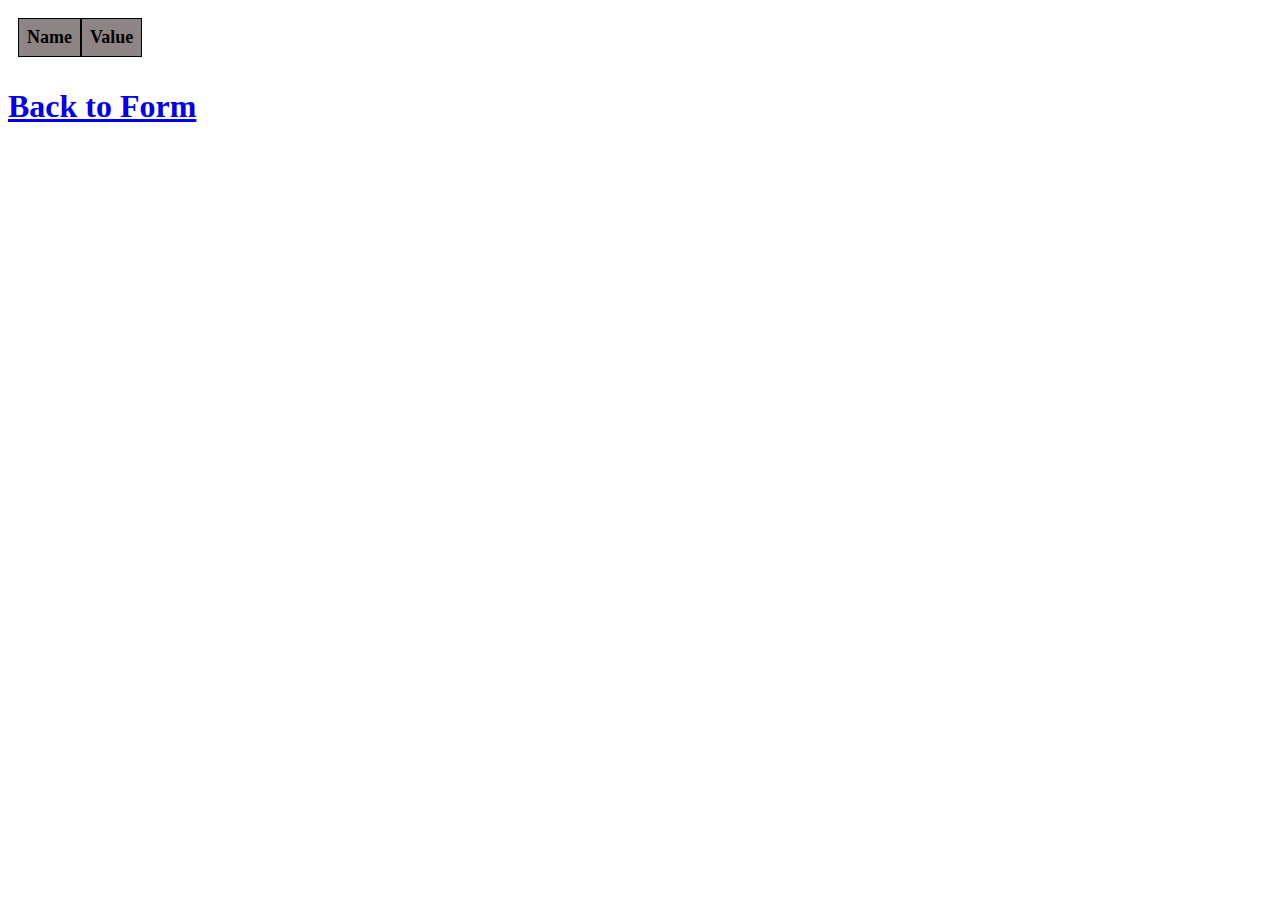
<file: submit.html>
<!DOCTYPE html>
<html lang="en">
  <head>
    <meta charset="UTF-8" />
    <meta http-equiv="X-UA-Compatible" content="IE=edge" />
    <meta name="viewport" content="width=device-width, initial-scale=1.0" />
    <title>Submitted</title>
    <script src="./submit.js" defer></script>
    <link rel="stylesheet" href="./submit.css" />
  </head>
  <body>
    <div id="formData"></div>
    <a href="index.html"><h1>Back to Form</h1></a>
  </body>
</html>
</file>
<file: submit.css>
#formData {
  font-size: large;
  padding: 10px;
}
table {
  width: 100%;
}

th,
td {
  text-align: left;
  padding: 8px;
  border: 1px solid black;
  border-collapse: collapse;
}

tr:nth-child(even) {
  background-color: #f2f2f2;
}

th {
  text-align: center;
  background-color: rgb(141, 133, 133);
}
</file>
